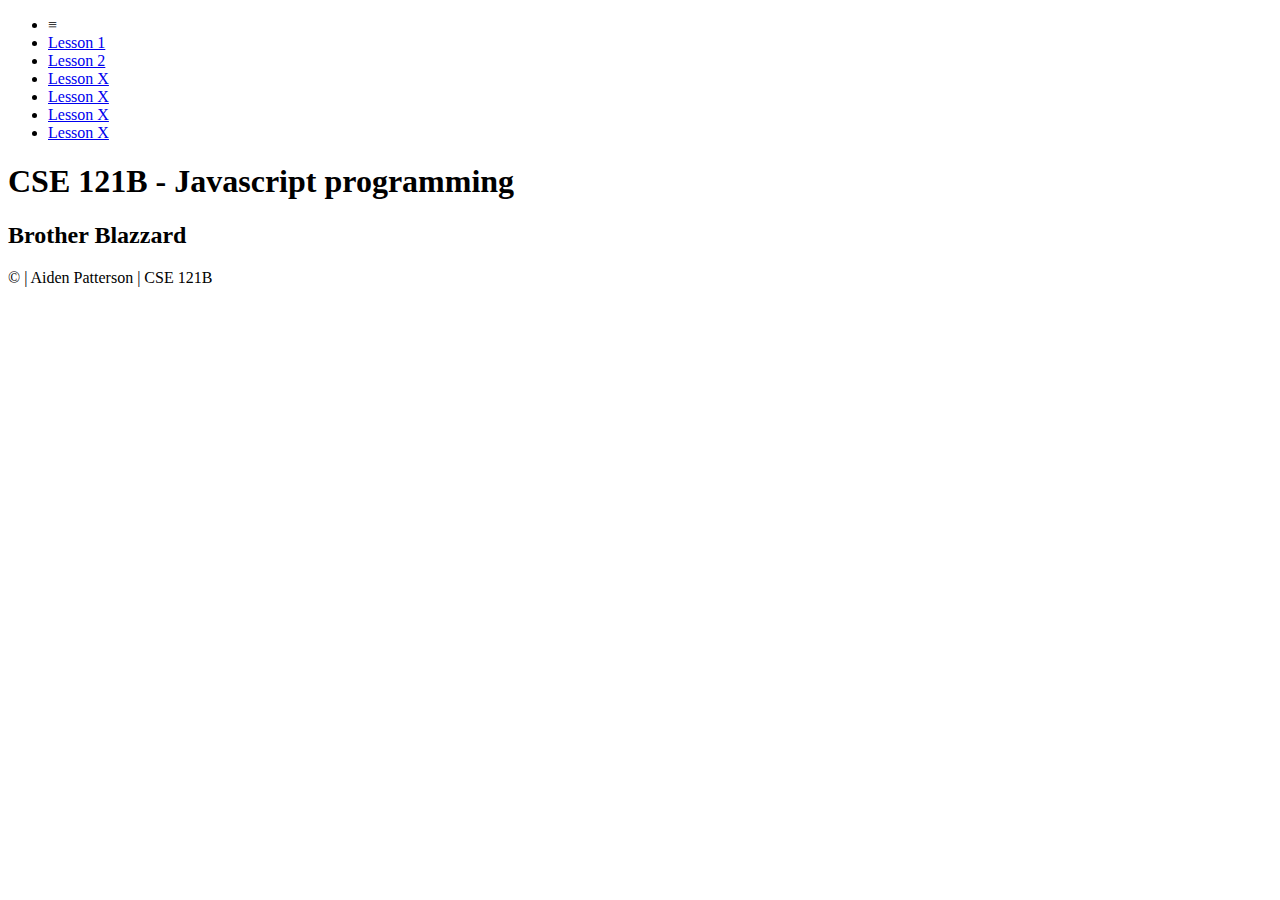
<file: index.html>
<!DOCTYPE html>
<html lang="en">
<head>
    <meta charset="UTF-8">
    <meta http-equiv="X-UA-Compatible" content="IE=edge">
    <meta name="viewport" content="width=device-width, initial-scale=1.0">
    <title>Document</title>
</head>
<body>
    <nav>
        <ul id="menu">
            <li><a id="toggleMenu">&equiv;</a></li>
            <li><a href="hello.html">Lesson 1</a></li>
            <li><a href="task2.html">Lesson 2</a></li>
            <li><a href="#">Lesson X</a></li>
            <li><a href="#">Lesson X</a></li>
            <li><a href="#">Lesson X</a></li>
            <li><a href="#">Lesson X</a></li>
        </ul>
    </nav>
    <header>
        <h1>CSE 121B - Javascript programming</h1>
        <h2>Brother Blazzard</h2>
    </header>
    <main></main>
    <footer>
        &copy;<span id="year"></span> | Aiden Patterson | CSE 121B
    </footer>

    

</body>
</html>
</file>
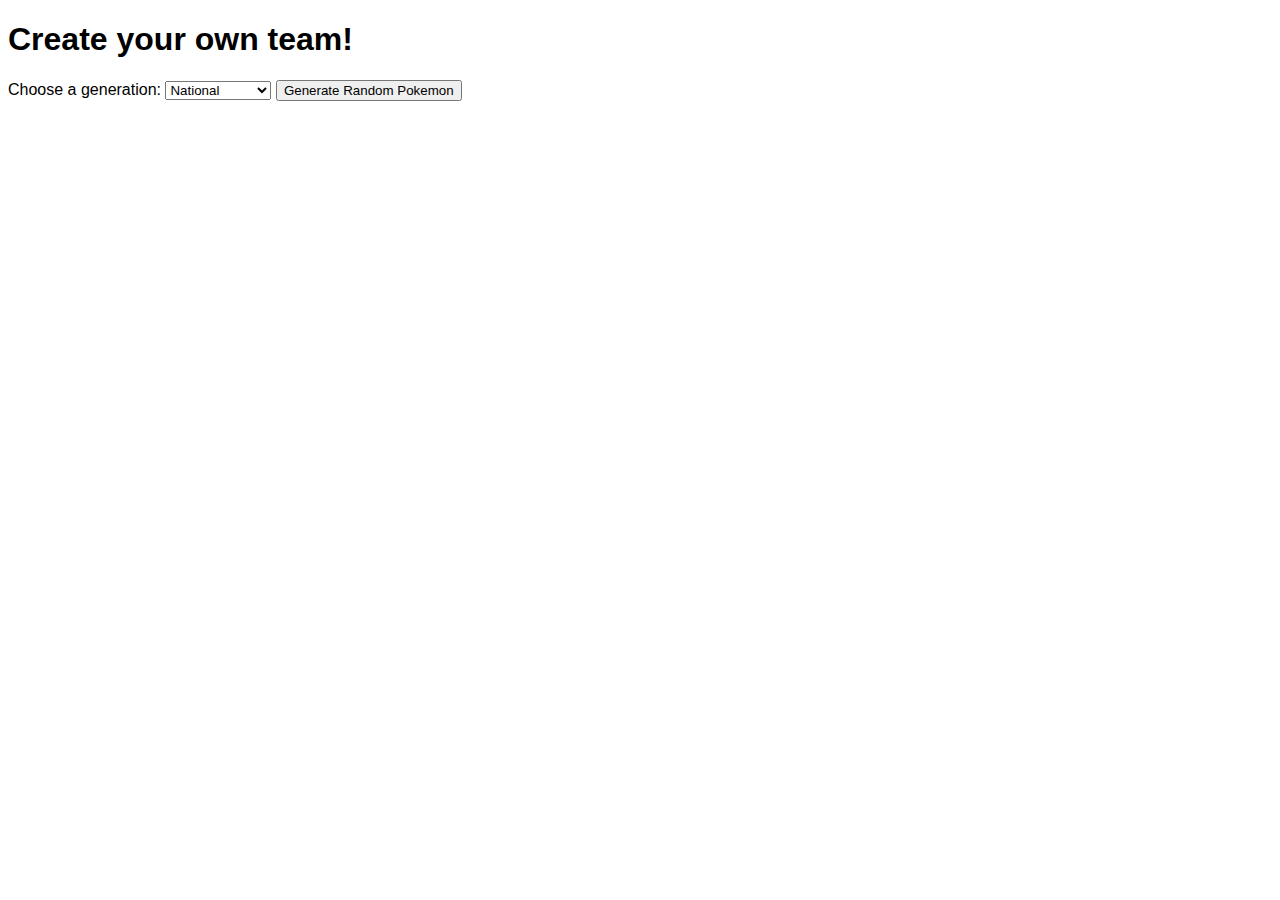
<file: pokemon.html>
<!DOCTYPE html>
<html lang="en">

<head>
    <meta charset="UTF-8">
    <meta name="viewport" content="width=device-width, initial-scale=1.0">
    <meta http-equiv="X-UA-Compatible" content="ie=edge">
    <title>CSE 121b: Week 05 | Sample Solution</title>
    <link href="https://fonts.googleapis.com/css?family=Kalam&display=swap" rel="stylesheet">
    <link rel="stylesheet" href="styles/main.css">
</head>
<body>
    <h1>Create your own team!</h1>
    <label for="generation">Choose a generation:</label>

<select name="games" id="games">
    <option value="1">National</option>
  <option value="2">Kanto</option>
  <option value="3">Johto</option>
  <option value="4">Hoenn</option>
  <option value="5">Sinnoh</option>
  <option value="6">Sinnoh v2</option>
  <option value="7">Johto v2</option>
  <option value="8">Unova</option>
  <option value="9">Unova v2</option>
  <option value="27">Galar</option>
  <option value="28">Isle of Armor</option>
  <option value="29">Crown Tundra</option>
  <option value="30">Hisui</option>
  <option value="31">Paldea</option>
  <option value="32">Kitakami</option>
  <option value="33">Blueberry</option>
</select>
    <button id="randomPokemon">Generate Random Pokemon</button>
    <div id="gameName"></div>
    <div id="pokemon">
    </div> 
    <script src="scripts/pokemon.js"></script>
</body>
</file>
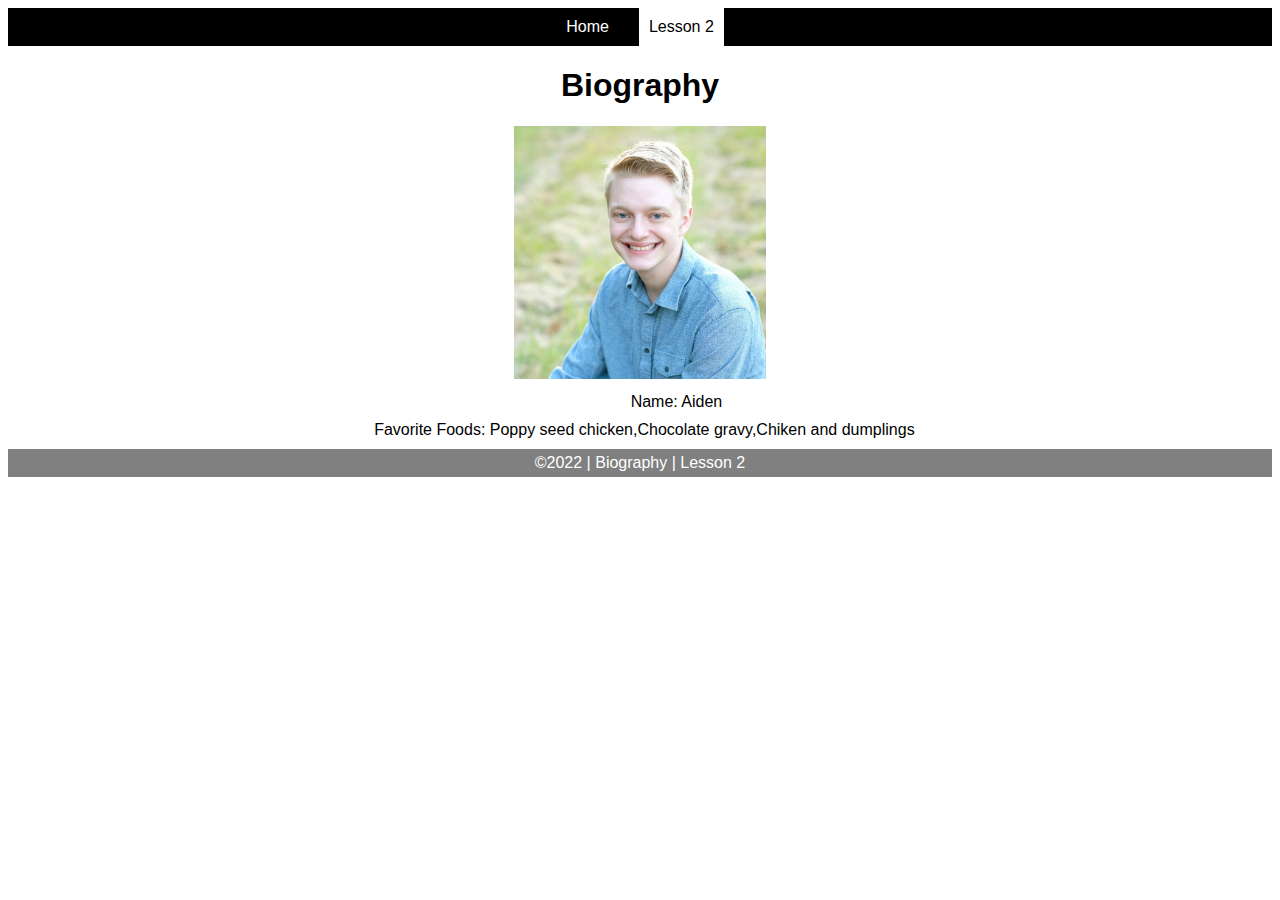
<file: task2.html>
<!DOCTYPE html>
<html lang="en">

<head>
    <meta charset="UTF-8">
    <meta name="viewport" content="width=device-width, initial-scale=1.0">
    <meta http-equiv="X-UA-Compatible" content="ie=edge">
    <title>Biography | Lesson 2</title>
    <link href="https://fonts.googleapis.com/css?family=Kalam&display=swap" rel="stylesheet">
    <link rel="stylesheet" href="styles/main.css">
</head>

<body>
    <nav>
        <ul id="menu">
            <li><a id="toggleMenu">&equiv;</a></li>
            <li><a href="#">Home</a></li>
            <li><a href="#" class="active">Lesson 2</a></li>
        </ul>
    </nav>
    <header>
        <h1>Biography</h1>
        <img id="profile" src="images/placeholder.png" width= 20% alt="Photo">
    </header>
    <main>
        <section>
            <div>
                <label>Name:</label>
                <span id="name"></span>
            </div>
            <div>
                <label>Favorite Foods:</label>
                <span id="food"></span>
            </div>
        </section>
    </main>
    <footer>
        &copy;<span id="year"></span> | Biography | Lesson 2
    </footer>
    <script src="scripts/main.js"></script>
    <script src="scripts/task2.js"></script>
</body>

</html>
</file>
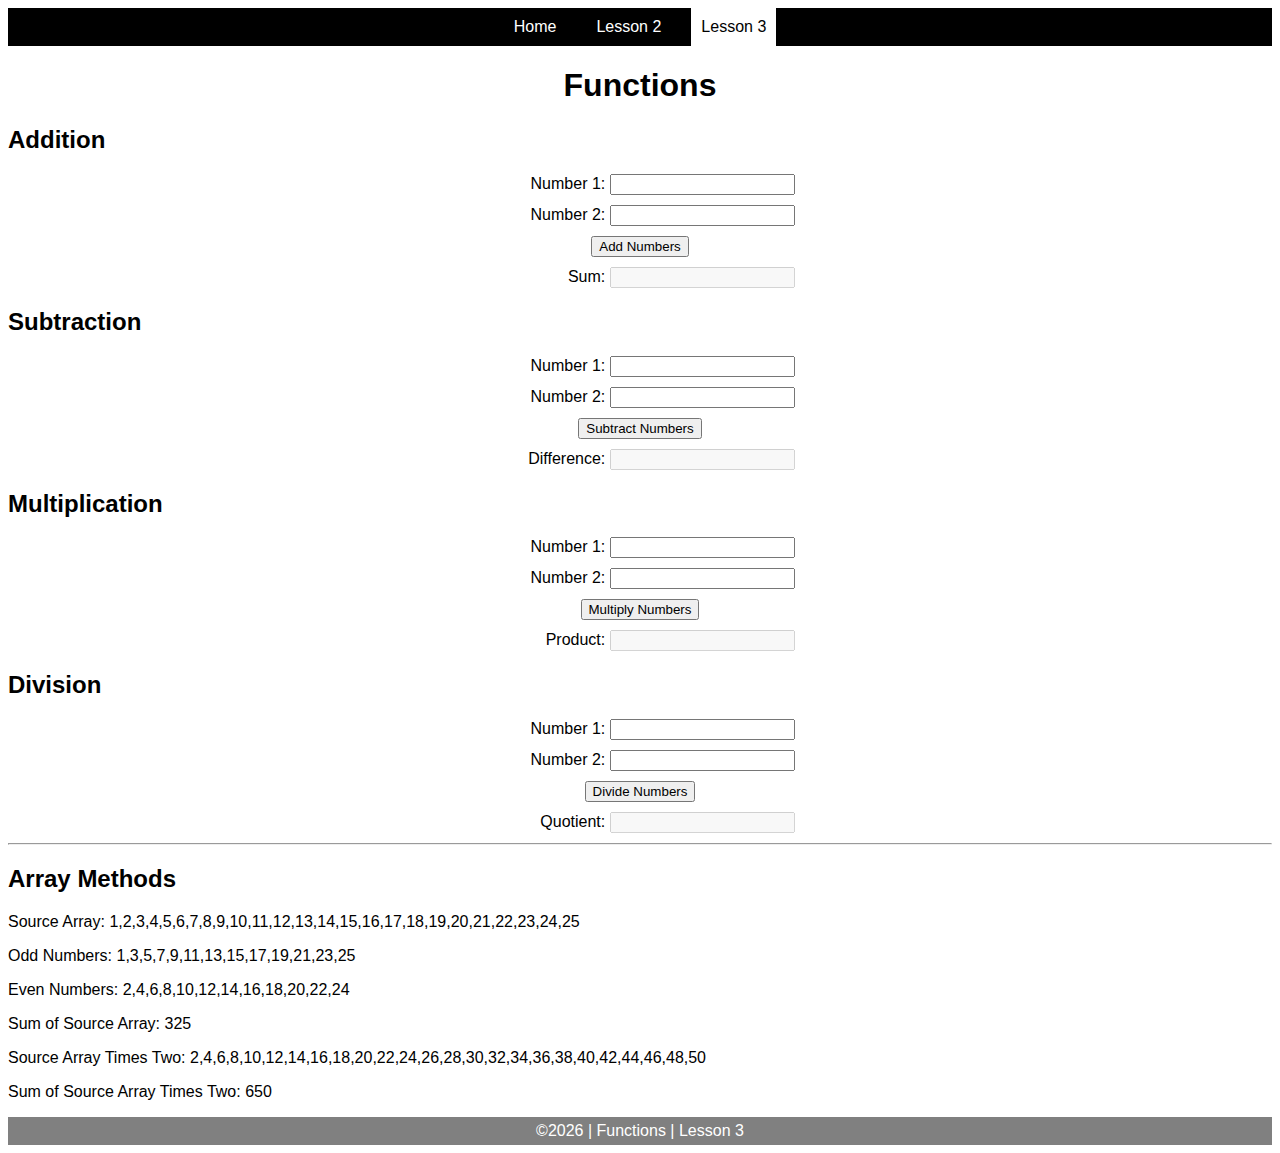
<file: task3.html>
<!DOCTYPE html>
<html lang="en">

<head>
    <meta charset="UTF-8">
    <meta name="viewport" content="width=device-width, initial-scale=1.0">
    <meta http-equiv="X-UA-Compatible" content="ie=edge">
    <title>CSE 121b: Week 03 | Sample Solution</title>
    <link href="https://fonts.googleapis.com/css?family=Kalam&display=swap" rel="stylesheet">
    <link rel="stylesheet" href="styles/main.css">
</head>

<body>
    <nav>
        <ul id="menu">
            <li><a id="toggleMenu">&equiv;</a></li>
            <li><a href="#">Home</a></li>
            <li><a href="#">Lesson 2</a></li>
            <li><a href="#" class="active">Lesson 3</a></li>
        </ul>
    </nav>
    <header>
        <h1>Functions</h1>
    </header>
    <main>
        <section id="functions">
            <article>
                <h2>Addition</h2>
                <div>
                    <label for="addend1">Number 1:</label>
                    <input type="text" id="addend1" name="addend1">
                </div>
                <div>
                    <label for="addend2">Number 2:</label>
                    <input type="text" id="addend2" name="addend2">
                </div>
                <div>
                    <input type="button" id="addNumbers" value="Add Numbers">
                </div>
                <div>
                    <label for="sum">Sum:</label>
                    <input type="text" id="sum" name="sum" disabled>
                </div>
            </article>
            <article>
                <h2>Subtraction</h2>
                <div>
                    <label for="minuend">Number 1:</label>
                    <input type="text" id="minuend" name="minuend">
                </div>
                <div>
                    <label for="subtrahend">Number 2:</label>
                    <input type="text" id="subtrahend" name="subtrahend">
                </div>
                <div>
                    <input type="button" id="subtractNumbers" value="Subtract Numbers">
                </div>
                <div>
                    <label for="difference">Difference:</label>
                    <input type="text" id="difference" name="difference" disabled>
                </div>
            </article>
            <article>
                <h2>Multiplication</h2>
                <div>
                    <label for="factor1">Number 1:</label>
                    <input type="text" id="factor1" name="factor1">
                </div>
                <div>
                    <label for="factor2">Number 2:</label>
                    <input type="text" id="factor2" name="factor2">
                </div>
                <div>
                    <input type="button" id="multiplyNumbers" value="Multiply Numbers">
                </div>
                <div>
                    <label for="product">Product:</label>
                    <input type="text" id="product" name="product" disabled>
                </div>
            </article>
            <article>
                <h2>Division</h2>
                <div>
                    <label for="dividend">Number 1:</label>
                    <input type="text" id="dividend" name="dividend">
                </div>
                <div>
                    <label for="divisor">Number 2:</label>
                    <input type="text" id="divisor" name="divisor">
                </div>
                <div>
                    <input type="button" id="divideNumbers" value="Divide Numbers">
                </div>
                <div>
                    <label for="quotient">Quotient:</label>
                    <input type="text" id="quotient" name="quotient" disabled>
                </div>
            </article>
        </section>
        <hr>
        <section>
            <h2>Array Methods</h2>
            <p>
                Source Array: <span id="array"></span>
            </p>
            <p>
                Odd Numbers: <span id="odds"></span>
            </p>
            <p>
                Even Numbers: <span id="evens"></span>
            </p>
            <p>
                Sum of Source Array: <span id="sumOfArray"></span>
            </p>
            <p>
                Source Array Times Two: <span id="multiplied"></span>
            </p>
            <p>
                Sum of Source Array Times Two: <span id="sumOfMultiplied"></span>
            </p>
        </section>
    </main>
    <footer>
        &copy;<span id="year"></span> | Functions | Lesson 3
    </footer>
    <script src="scripts/main.js"></script>
    <script src="scripts/task3.js"></script>
</body>

</html>
</file>
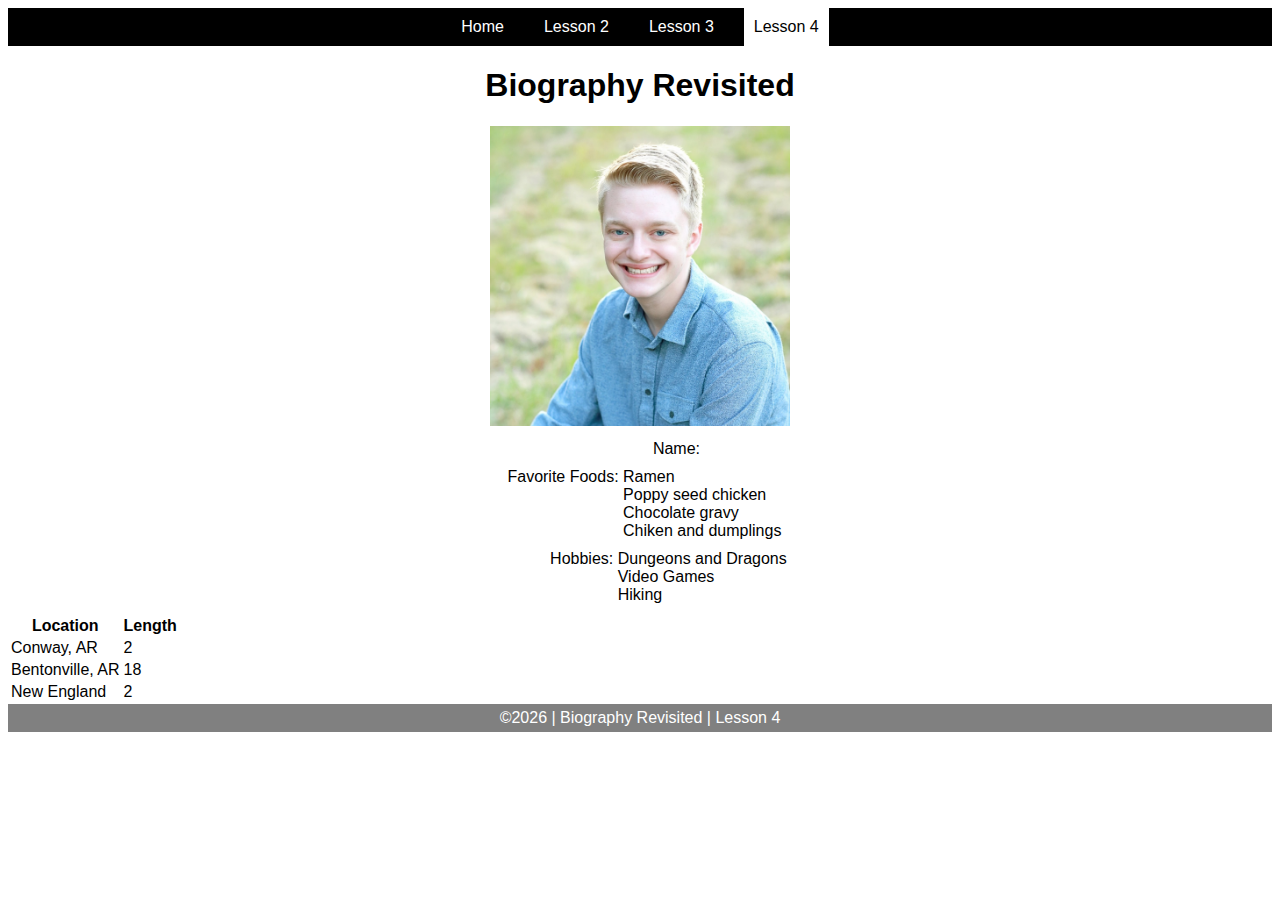
<file: task4.html>
<!DOCTYPE html>
<html lang="en">

<head>
	<meta charset="UTF-8">
	<meta name="viewport" content="width=device-width, initial-scale=1.0">
	<meta http-equiv="X-UA-Compatible" content="ie=edge">
	<title>CSE 121b: Week 04 | Sample Solution</title>
	<link href="https://fonts.googleapis.com/css?family=Kalam&display=swap" rel="stylesheet">
	<link rel="stylesheet" href="styles/main.css">
</head>

<body>
    <nav>
        <ul id="menu">
            <li><a id="toggleMenu">&equiv;</a></li>
            <li><a href="#">Home</a></li>
            <li><a href="#">Lesson 2</a></li>
            <li><a href="#">Lesson 3</a></li>
            <li><a href="#" class="active">Lesson 4</a></li>
        </ul>
    </nav>
    <header>
        <h1>Biography Revisited</h1>
        <img id="photo" src="images/placeholder.png" alt="Photo">
    </header>
    <main>
        <section>
            <div>
                <label>Name:</label>
                <span id="name"></span>
            </div>
            <div>
                <label>Favorite Foods:</label>
                <ul id="favorite-foods"></ul>
            </div>
            <div>
                <label>Hobbies:</label>
                <ul id="hobbies"></ul>
            </div>
            <table>
                <tr>
                    <th>Location</th>
                    <th>Length</th>
                </tr>
            </table>
        </section>
    </main>
	<footer>
        &copy;<span id="year"></span> | Biography Revisited | Lesson 4
    </footer>
    <script src="scripts/main.js"></script>
    <script src="scripts/task4.js"></script>
</body>

</html>
</file>
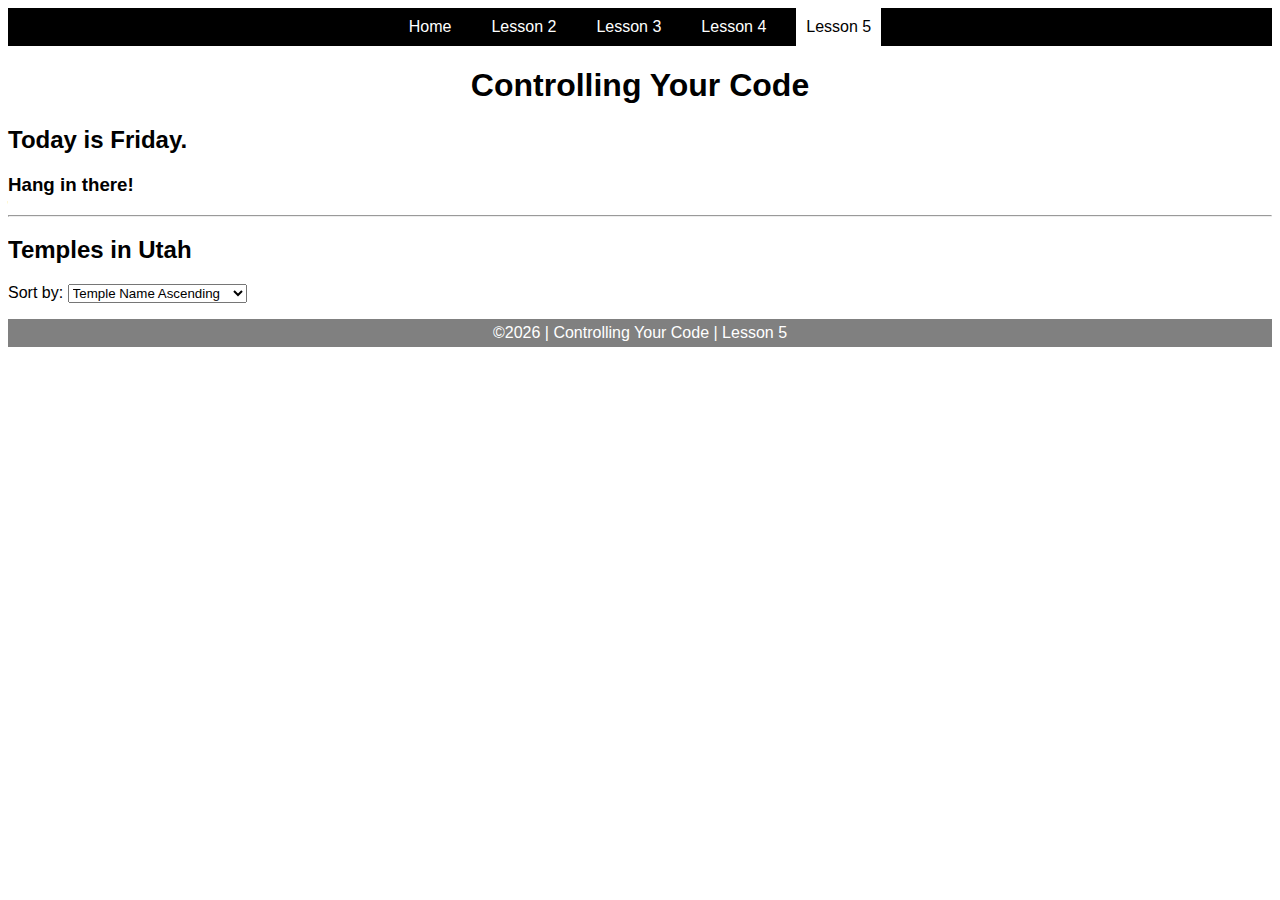
<file: task5.html>
<!DOCTYPE html>
<html lang="en">

<head>
    <meta charset="UTF-8">
    <meta name="viewport" content="width=device-width, initial-scale=1.0">
    <meta http-equiv="X-UA-Compatible" content="ie=edge">
    <title>CSE 121b: Week 05 | Sample Solution</title>
    <link href="https://fonts.googleapis.com/css?family=Kalam&display=swap" rel="stylesheet">
    <link rel="stylesheet" href="styles/main.css">
</head>

<body>
    <nav>
        <ul id="menu">
            <li><a id="toggleMenu">&equiv;</a></li>
            <li><a href="#">Home</a></li>
            <li><a href="#">Lesson 2</a></li>
            <li><a href="#">Lesson 3</a></li>
            <li><a href="#">Lesson 4</a></li>
            <li><a href="#" class="active">Lesson 5</a></li>
        </ul>
    </nav>
    <header>
        <h1>Controlling Your Code</h1>
    </header>
    <main>
        <section>
            <h2>
                Today is <span id="message2"></span>.
            </h2>
            <h3>
                <span id="message1"></span>
            </h3>
        </section>
        <hr>
        <section>
            <h2>Temples in Utah</h2>
            <p>
                Sort by: 
                <select id="sortBy">
                    <option value="templeNameAscending">Temple Name Ascending</option>
                    <option value="templeNameDescending">Temple Name Descending</option>
                </select>
            </p>
            <div id="temples">
            </div>
        </section>
    </main>
    <footer>
        &copy;<span id="year"></span> | Controlling Your Code | Lesson 5
    </footer>
    <script src="scripts/main.js"></script>
    <script src="scripts/task5.js"></script>
</body>

</html>
</file>
<file: styles/main.css>
/* HTML Selectors */
body {
    font-family: 'Arial', cursive;
}

div {
    margin: 10px;
    text-align: center;
}
img {
    max-height: 300px;
}
footer {
    background-color: gray;
    color: white;
    padding: 5px;
    text-align: center;
}

header {
    margin: auto;
    text-align: center;
}

label {
    display: inline-block;
    min-width: 120px;
    text-align: right;
}

nav {
    background-color: black;
    color: white;
}

nav ul {
    display: flex;
    flex-direction: column;
    justify-content: center;
    align-content: space-around;
    margin: 0;
    padding: 0;
}

nav ul li:first-child {
    display: block;
}

nav ul li {
    display: none;
    list-style: none;
    margin: 10px;
}

nav ul li a {
    color: white;
    display: block;
    padding: 10px;
    text-decoration: none;
}
nav ul li a:hover {
    background-color: #efefef;
    color: black;
}

/* Class Selectors */
.active {
    background-color: white;
    color: black;
}

.open li {
    display: block;
}

/* ID Selectors */
#favorite-foods, #hobbies, #places-lived {
    margin: 0;
    padding: 0;
    list-style: none;
    display: inline-block;
    text-align: left;
    vertical-align: top;
}

/* Media Queries */
@media only screen and (min-width: 32.5em) {
    nav ul {
        flex-direction: row;
    }
    
    nav ul li:first-child {
        display: none;
    }

    nav ul li {
        display: inline;
        margin: 0 10px;
    }
}
</file>
